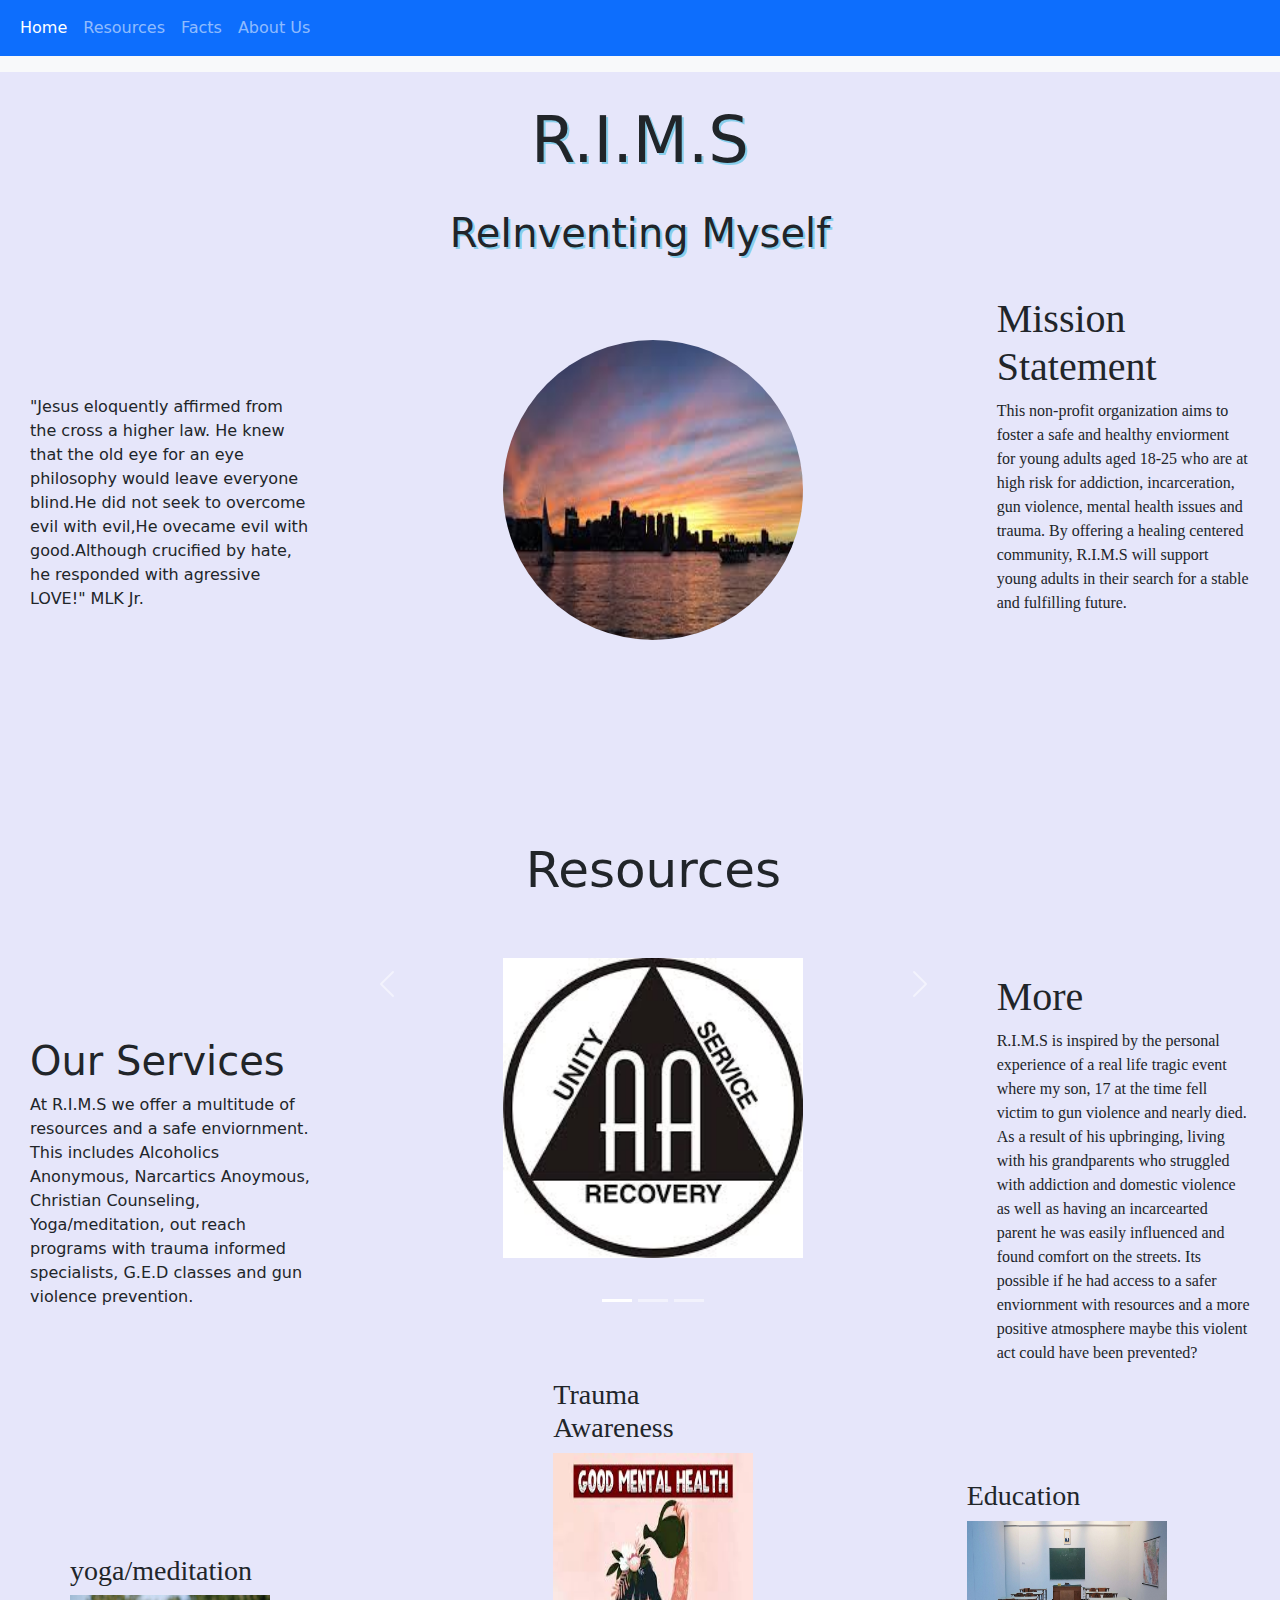
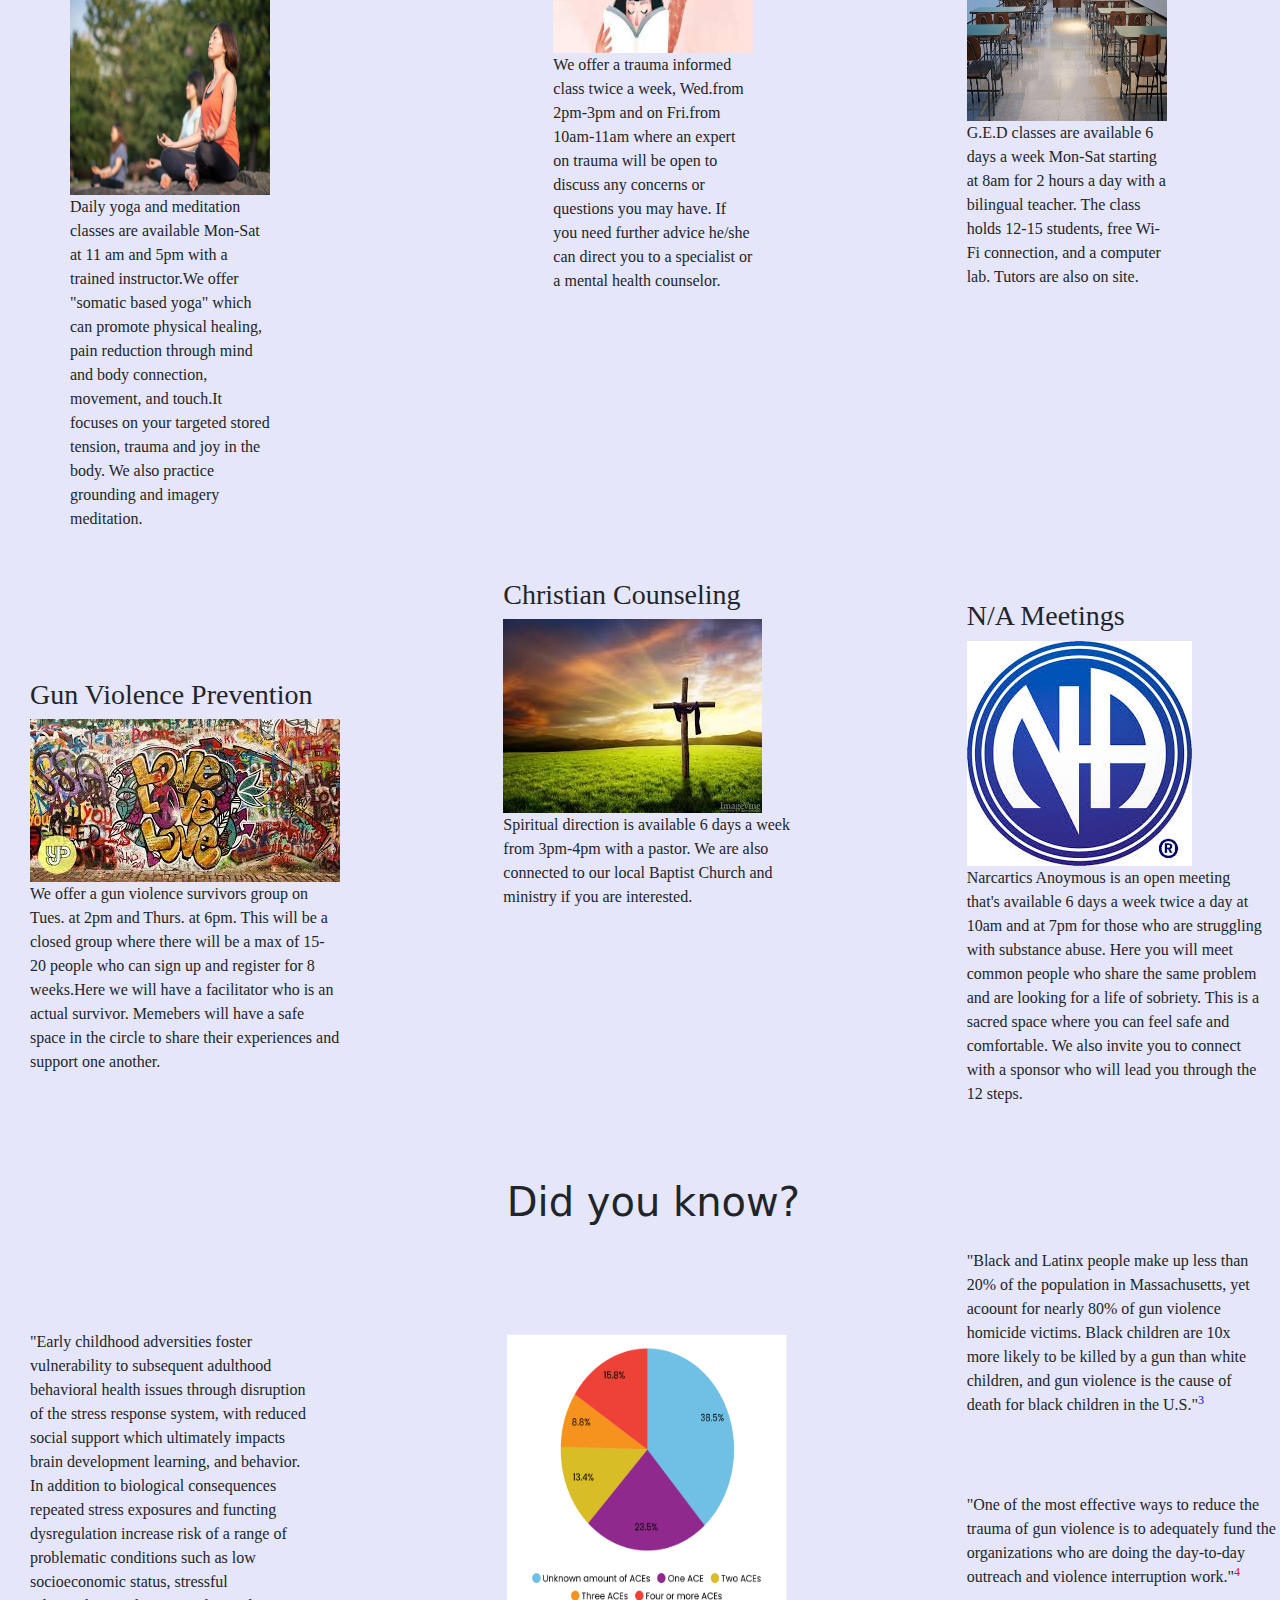
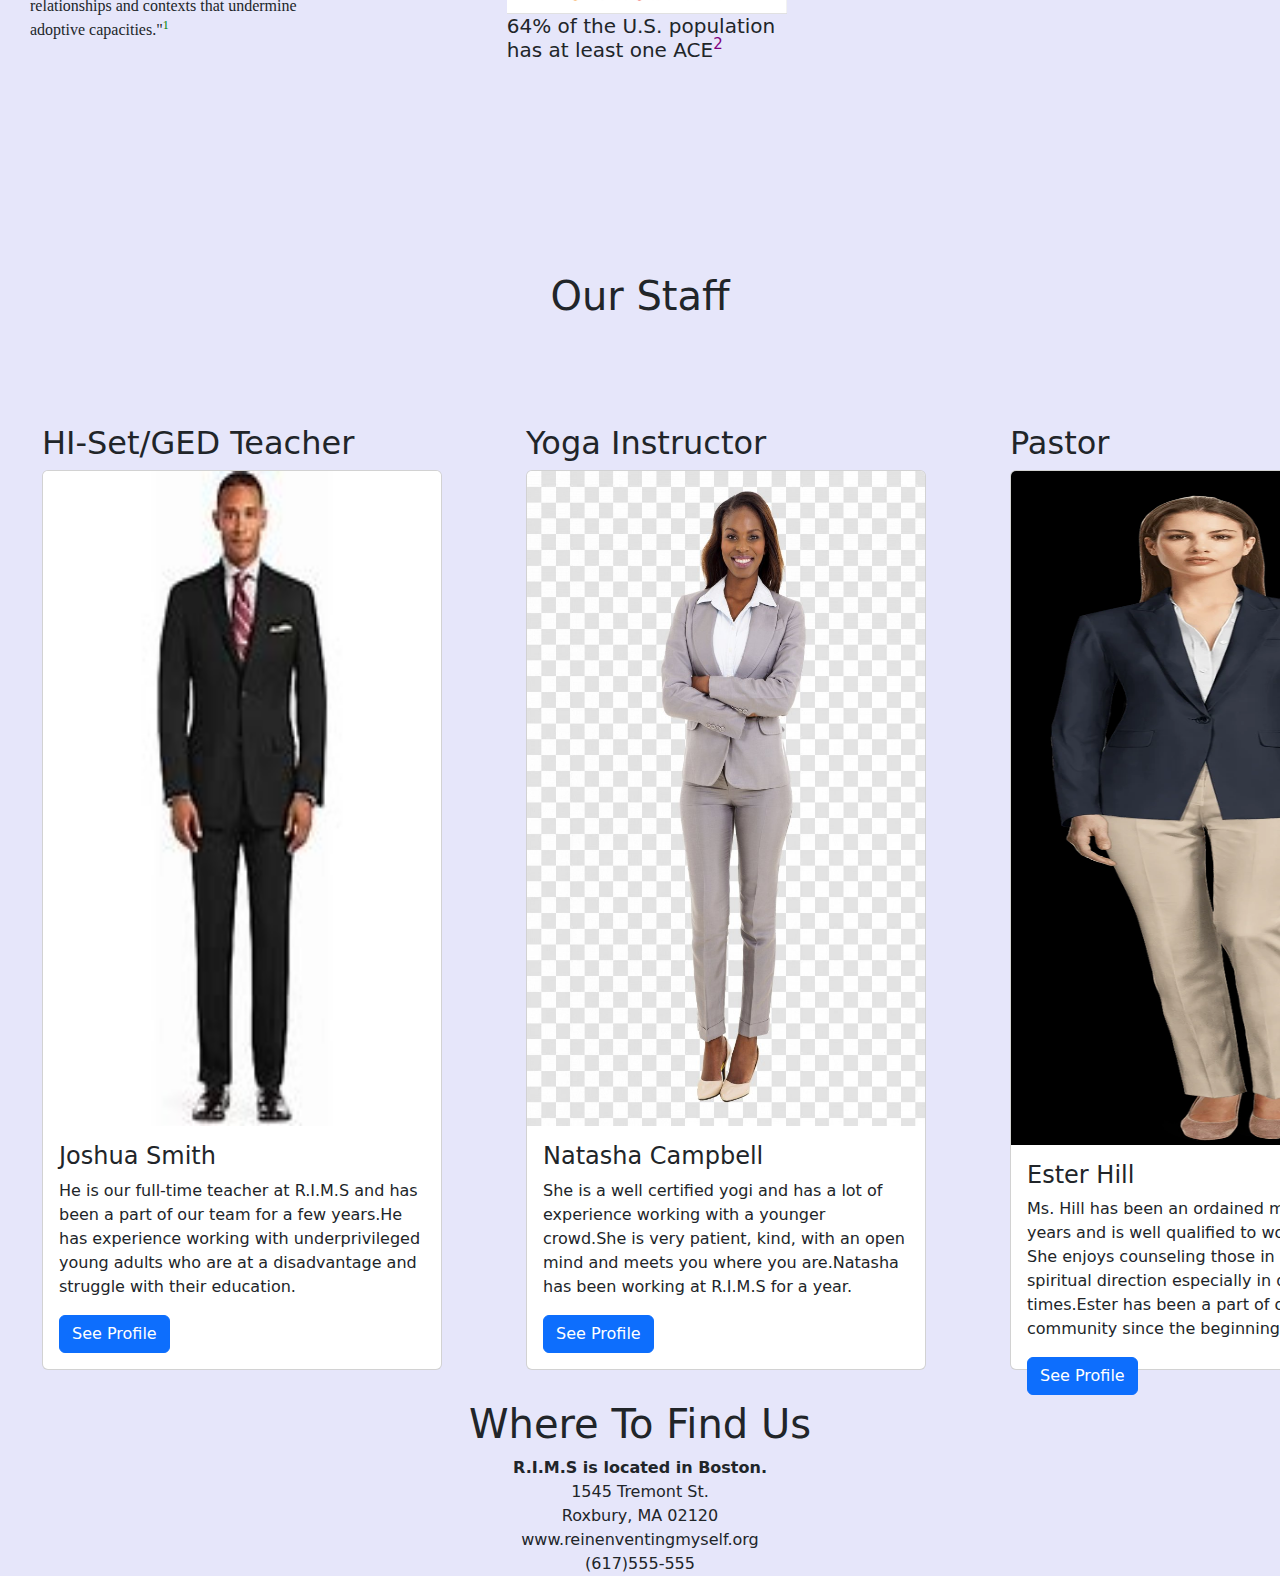
<file: index.html>
<!DOCTYPE html>
      <html>
      <head>
        <title>Bootstrap

        </title>
        <link rel="stylesheet" type="text/css" href="bootstrap-5.3.3-dist/css/bootstrap.css">
        <link rel="stylesheet" type="text/css" href="style.css">

        <script type="text/javascript" src="bootstrap-5.3.3-dist/js/bootstrap.js"></script>
      </head>

      <body>

        <div class="background">

          <!-- Blue backgraound with white text -->
          <nav class="navbar navbar-expand-sm bg-primary navbar-dark">
            <div class="container-fluid">
              <ul class="navbar-nav">
                <li class="nav-item">
                  <a class="nav-link active" href="#home">Home</a>
                </li>
                <li class="nav-item">
                  <a class="nav-link" href="#resources">Resources</a>
                </li>
                <li class="nav-item">
                  <a class="nav-link" href="#facts">Facts</a>
                </li>
                <li class="nav-item">
                  <a class="nav-link" href="#staff">About Us</a>
                </li>
            </ul>
          </div>
        </nav>

        <nav class="navbar bg-light"></nav>


        <h1 class="first-heading" id="home"> R.I.M.S 
        </h1>

        <h2 class="second-heading"> ReInventing Myself</h2>


    <div class="giantbox">

    <div class="leftcolumn">
      <div class="box"> 
        <div class="items-quote">
          <p>"Jesus eloquently affirmed from the cross a higher law. He knew that the old eye for an eye philosophy would leave everyone blind.He did not seek to overcome evil with evil,He ovecame evil with good.Although crucified by hate, he responded with agressive LOVE!"  MLK Jr.</p>
        </div>
    

        <div class="items-services">
          <h1>Our Services</h1>
          <p>At R.I.M.S we offer a multitude of resources and a safe enviornment. This includes Alcoholics Anonymous, Narcartics Anoymous, Christian Counseling, Yoga/meditation, out reach programs with trauma informed specialists, G.E.D classes and gun violence prevention.</p> 
        </div>
          <br>

        <div class="yoga">
          <h3>yoga/meditation</h3>
          <img class="mental-pic" src="bootstrap-pics/meditation2.jpg">
          <p class="mental-para">Daily yoga and meditation classes are available Mon-Sat at 11 am and 5pm with a trained instructor.We offer "somatic based yoga" which can promote physical healing, pain reduction through mind and body connection, movement, and touch.It focuses on your targeted stored tension, trauma and joy in the body. We also practice grounding and imagery meditation.</p>
        </div>
        <br>

           <div class="gun">
            <h3>Gun Violence Prevention</h3>
            <img class="love" src="bootstrap-pics/love.jpg">
            <p>We offer a gun violence survivors group on Tues. at 2pm and Thurs. at 6pm. This will be a closed group where there will be a max of 15-20 people who can sign up and register for 8 weeks.Here we will have a facilitator who is an actual survivor. Memebers will have a safe space in the circle to share their experiences and support one another.</p>

          </div>

          <div class="items statistics">
            <p>"Early childhood adversities foster vulnerability to subsequent adulthood behavioral health issues through disruption of the stress response system, with reduced social support which ultimately impacts brain development learning, and behavior. In addition to biological consequences repeated stress exposures and functing dysregulation increase risk of a range of problematic conditions such as low socioeconomic status, stressful relationships and contexts that undermine adoptive capacities."<sup><a id="color1" title="https://www.ncbi.nlm.nih.gov/pmc/articles/pmc7182471/">1</a></sup></p>
          </div>
          <br>
         
       
        </div>
        
        
    </div> <!--end left column-->




    <div class="middlecolumn">

      <div class="picture">
        <img src="bootstrap-pics/Bsunset2.jpg"alt="Bsunset"width="450"height="500"class="mx-auto d-block rounded-circle" >
      </div>



      <!-- Carousel -->

  <div id="demo" class="carousel slide"style="padding:200px 70px 70px 70px;" data-bs-ride="carousel">
  <div class="resources-rims" id="resources">
        <h1 class="heading">Resources</h1>
      </div>
    <!-- Indicators/dots -->
    <div class="carousel-indicators">
      <button type="button" data-bs-target="#demo" data-bs-slide-to="0" class="active"></button>
      <button type="button" data-bs-target="#demo" data-bs-slide-to="1"></button>
      <button type="button" data-bs-target="#demo" data-bs-slide-to="2"></button>
    </div>
    
    <!-- The slideshow/carousel -->
    <div class="carousel-inner">

      <div class="carousel-item active">
        <img src="bootstrap-pics/AA.jpg" alt="AA" class="d-block">
        <div class="carousel-caption">
         
        </div>
      </div>

      <div class="carousel-item">
        <img src="bootstrap-pics/gun.png" alt="gun" class="d-block">
        <div class="carousel-caption">
          
        </div> 
      </div>

      <div class="carousel-item">
        <img src="bootstrap-pics/cross.jpg" alt="cross" class="d-block">
        <div class="carousel-caption">
        
        </div>  
      </div>

    </div>
    
    <!-- Left and right controls/icons -->
    <button class="carousel-control-prev" type="button" data-bs-target="#demo" data-bs-slide="prev">
      <span class="carousel-control-prev-icon"></span>
    </button>
    <button class="carousel-control-next" type="button" data-bs-target="#demo" data-bs-slide="next">
      <span class="carousel-control-next-icon"></span>
    </button>
  </div>

  <div class="mental-health">
      <h3>Trauma Awareness</h3>
      <img class="mental-pic" src="bootstrap-pics/mentalhealth.jpg">
      <p class="mental-para">We offer a trauma informed class twice a week, Wed.from 2pm-3pm and on Fri.from 10am-11am where an expert on trauma will be open to discuss any concerns or questions you may have.
      If you need further advice he/she can direct you to a specialist or a mental health counselor.</p>
  </div>

   <div class="christian">
      <h3>Christian Counseling</h3>
      <img class="counseling" src="bootstrap-pics/cross.jfif">
      <p>Spiritual direction is available 6 days a week from 3pm-4pm with a pastor. We are also connected to our local Baptist Church and ministry if you are interested.</p>
  </div>

  <div class="you" id= "facts">
      <h1 class="you-heading">Did you know?</h1>
      <img src="bootstrap-pics/pie chart1.png" alt="piechart"width="280"height="280">
      <h5>64% of the U.S. population<br> has at least one ACE<sup><a id="color2" title="https://www.compassionprisonproject.org/childhood-trauma-statistics/">2</a></sup></p> </h5> 
  </div>
      
  <br>   


  


    </div>
    <!--end middlecolumn-->
      

      <div class="rightcolumn mission">   
          <div class="items">
            <h1>Mission Statement</h1>
            <p> This non-profit organization aims to foster a safe and healthy enviorment for young adults aged 18-25 who are at high risk for addiction, incarceration, gun violence, mental health issues and trauma. By offering a healing centered community, R.I.M.S will support young adults in their search for a stable and fulfilling future.</p>
          </div>

       <div class="items more">
          <h1>More</h1>
          <p> R.I.M.S is inspired by the personal experience of a real life tragic event where my son, 17 at the time fell victim to gun violence and nearly died. As a result of his upbringing, living with his grandparents who struggled with addiction and domestic violence as well as having an incarcearted parent he was easily influenced and found comfort on the streets. Its possible if he had access to a safer enviornment with resources and a more positive atmosphere maybe this violent act could have been prevented? </p>
          </div> 
            
            <div class="education">
          <h3>Education</h3>
          <img class="edu-pic" src="bootstrap-pics/class.jpg">
          <p class="mental-para"> G.E.D classes are available 6 days a week Mon-Sat starting at 8am for 2 hours a day with a bilingual teacher. The class holds 12-15 students, free Wi-Fi connection, and a computer lab. Tutors are also on site.</p> 
        </div>

         <div class="NA">
          <h3>N/A Meetings</h3>
          <img class="NA-pic" src="bootstrap-pics/NA.jpg">
          <p>Narcartics Anoymous is an open meeting that's available 6 days a week twice a day at 10am and at 7pm for those who are struggling with substance abuse. Here you will meet common people who share the same problem and are looking for a life of sobriety. This is a sacred space where you can feel safe and comfortable. We also invite you to connect with a sponsor who will lead you through the 12 steps.</p>
        </div>

        <div class="items-statistics2">
          <p>"Black and Latinx people make up less than 20% of the population in Massachusetts, yet acoount for nearly 80% of gun violence homicide victims. Black children are 10x more likely to be killed by a gun than white children, and gun violence is the cause of death for black children in the U.S."<sup><a id="color3" title="https://www.mapreventiongunviolence.org/community-violence">3</a></sup></p> 
        </div>

       <div class="more-statistics">
        <p>"One of the most effective ways to reduce the trauma of gun violence is to adequately fund the organizations who are doing the day-to-day outreach and violence interruption work."<sup><a id="color4" title="https://www.mapreventiongunviolence.org/community-violence">4</a></sup></p> </p>
        </div>



    </div> <!--end right column-->



    </div> <!--end giantbox-->




    <!-- Footer -->

<h1 class="profile-heading" id="staff">Our Staff</h1>   

<div class="d-flex">

  <div class="card-item">
    <div class="container mt-3">
  <h2>HI-Set/GED Teacher</h2>
  <div class="card" style="width:400px;height:900px">
    <img class="card-img-top" src="bootstrap-pics/man1.png" alt="man1" style="width:100%;height:75%">
    <div class="card-body">
      <h4 class="card-title">Joshua Smith</h4>
      <p class="card-text">He is our full-time teacher at R.I.M.S and has been a part of our team for a few years.He has experience working with underprivileged young adults who are at a disadvantage and struggle with their education.</p>
      <a href="#" class="btn btn-primary">See Profile</a>
    </div>
  </div>
  </div>
</div>

  <div class="card-item">
    <div class="container mt-3">
  <h2>Yoga Instructor</h2>
  <div class="card" style="width:400px ;height:900px">
    <img class="card-img-top" src="bootstrap-pics/woman1.png" alt="woman1" style="width:100% ;height:75%">
    <div class="card-body">
      <h4 class="card-title">Natasha Campbell</h4>
      <p class="card-text">She is a well certified yogi and has a lot of experience working with a younger crowd.She is very patient, kind, with an open mind and meets you where you are.Natasha has been working at R.I.M.S for a year.</p>
      <a href="#" class="btn btn-primary">See Profile</a>
    </div>
  </div>
  </div>
</div>

  <div class="card-item">
    <div class="container mt-3">
  <h2>Pastor</h2>
  <div class="card" style="width:400px ;height:900px">
    <img class="card-img-top" src="bootstrap-pics/woman2.png" alt="woman2" style="width:100% ;height:75%">
    <div class="card-body">
      <h4 class="card-title">Ester Hill</h4>
      <p class="card-text">Ms. Hill has been an ordained minister for 15 years and is well qualified to work at R.I.M.S She enjoys counseling those in need of spiritual direction especially in difficult times.Ester has been a part of our community since the beginning.</p>
      <a href="#" class="btn btn-primary">See Profile</a>
    </div>
  </div>
  </div>
</div>

</div>

<div class="where" id="contact">
        <h1>Where To Find Us</h1>
        <p><b>R.I.M.S is located in Boston.</b> <br> 1545 Tremont St. <br>Roxbury, MA 02120 
        <br>www.reinenventingmyself.org<br> (617)555-555</p>

</div>
 </div>      
    </body>
    </html>
</file>
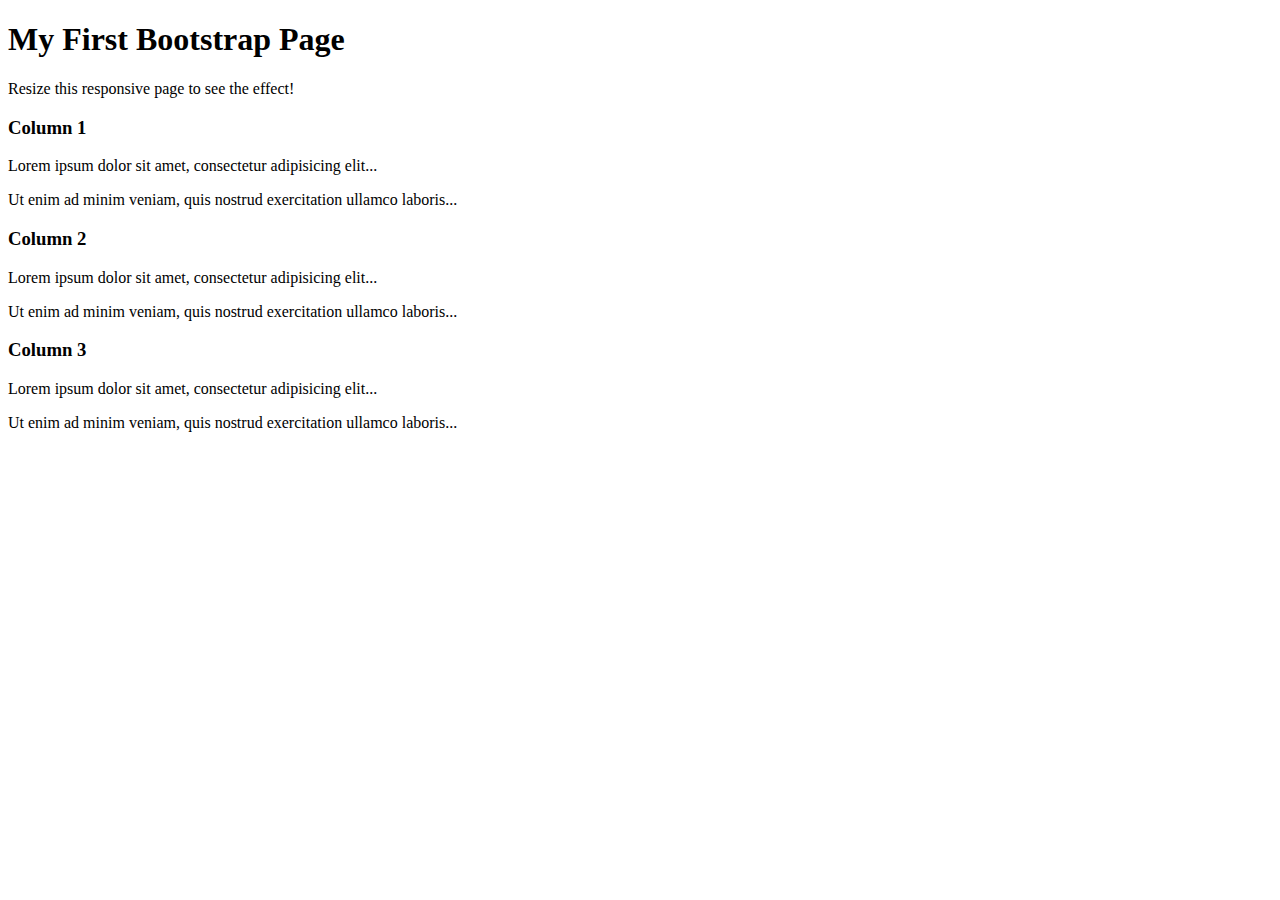
<file: bsprac.html>
<!DOCTYPE html>
<html lang="en">
   <head>
  <title>Bootstrap 5 Example</title>
    <meta charset="utf-8">
    <meta name="viewport" content="width=device-width, initial-scale=1">
    <link rel="stylesheet" type="text/css" href="C:\Users\STUDENT.MCIF-VLAN-14476\Desktop\Laurie\Bootstrap\bootstrap-5.3.3-dist\css\bootstrap.css">
</head>
<body>
  <div class="container-fluid p-5 bg-primary text-white text-center">
    <h1>My First Bootstrap Page</h1>
    <p>Resize this responsive page to see the effect!</p>
  </div>

  <div class="container mt-5">
    <div class="row">
      <div class="col-sm-4">
        <h3>Column 1</h3>
        <p>Lorem ipsum dolor sit amet, consectetur adipisicing elit...</p>
        <p>Ut enim ad minim veniam, quis nostrud exercitation ullamco laboris...</p>
      </div>
      <div class="col-sm-4">
        <h3>Column 2</h3>
        <p>Lorem ipsum dolor sit amet, consectetur adipisicing elit...</p>
        <p>Ut enim ad minim veniam, quis nostrud exercitation ullamco laboris...</p>
      </div>
      <div class="col-sm-4">
        <h3>Column 3</h3>
        <p>Lorem ipsum dolor sit amet, consectetur adipisicing elit...</p>
        <p>Ut enim ad minim veniam, quis nostrud exercitation ullamco laboris...</p>
      </div>
    </div>
  </div>

</body>
</html>
</file>
<file: style.css>
.first-heading{
	text-align: center;
	text-shadow: 2px 2px skyblue;
	margin-top: 30px;
	font-size: 400%;

}	
.second-heading{
	text-align: center;
	text-shadow: 2px 2px skyblue;
	margin-top: 30px;
	font-size: 250%;
	
}	

.w-100{
	margin-top: 80%;
	margin-bottom: 80%;
}

.background{
	background-color: lavender;
}

.margin {
	margin: 0 30% 0 30%;
	border-radius: 20px;
	font-size: 130%;
	font-style: italic;
	margin-top: 10%;
	margin-bottom: 10%;	
}
.giantbox{
	display: flex;
	flex-direction: row;
	flex-wrap: nowrap;
}
.leftcolumn{
	display: flex;
	flex-direction: column;
	flex: 1;
}
.middlecolumn{
	display: flex;
	flex-direction: column;
	flex: 2;
}
.rightcolumn{
	display: flex;
	flex-direction: column;
	flex: 1;

}

.picture{
	margin-top: 75px;
	margin-bottom: ;
}

.items{
	align-items: center;
	padding: 30px;
	margin-bottom: 20%;
}

.items-services {
	align-items: center;
	padding: 30px;
	margin-bottom: 125px;
}

.items-quote {
	align-items: center;
	padding: 30px;
	margin-top: 100px;
	margin-bottom: 350px;
}

.d-block {
	display: block; 
	margin: auto;
	height: 300px;
	width: 300px;
}

.where{
	margin-bottom: 0px;
	margin-top: 0px;
	/*display: block;*/
	/*margin: auto;*/
	text-align: center;
}

.services {
	padding-top:300px;
	font-family: cursive;
}

.statistics {
	padding-top:240px;
	font-family: cursive;
}

.quote {
	font-size:14pt;
	font-family: cursive;
}

.mission {
	font-family: cursive;
}

.you {
	display: block; 
	margin: auto;
	padding-bottom: 170px; 
	padding-top: ;
}

.you-heading{
	padding-bottom: 100px;
	padding-top: 300px;
}

.more {
	padding-top:250px;
}

.items-statistics2 {
	padding-top:px;
	padding-bottom: 30px;
	padding-right: 20px;

}

.heading {
	text-align: center;
	padding-bottom: 50px;
	font-size:50px ;
}

.mental-health{
	display: block;
	margin: auto;
	padding-top: 50px;
	padding-bottom:800px;
	height:200px ;
	width: 200px;
	font-family: cursive;
}

.mental-pic{
	height: 200px;
	width: 200px;
	font-family: cursive;
}

.yoga {
	display: block;
	margin: auto;
	padding-top: 50px;
	padding-bottom:500px;
	height:200px ;
	width: 200px;
	font-family: cursive;
}

.gun{
	padding-left: 30px;
	padding-top: 200px;
	font-family: cursive;
}

.counseling{
	padding-bottom: ;
	font-family: cursive;

}

.christian {
	padding-bottom:px ;
	height: 300px;
	width: 300px;
	display: block;
	margin: auto;
	font-family: cursive;
}

.NA{
	padding-bottom:650px ;
	padding-top: px;
	height: 300px;
	width: 300px;
	/*display: block;*/
	/*margin: auto;*/
	font-family: cursive;
	margin-right: auto;

}

.education {
	padding-top: 5px;
	padding-bottom:720px;
	height:200px ;
	width: 200px;

}

.edu-pic {
	height: 200px;
	width: 200px;
	font-family: cursive;

}

.profile-heading {
	text-align: center;
	padding-top: px;
	padding-bottom: 50px;
}

.card-item {
	padding: 30px;
}

.more-statistics{
	padding-top:30px;
	font-family: cursive;
	margin-right: auto;

}

#color3{
	color: blue;
}

#color4{
	color: red;
}

#color2{
	color: purple;
}

#color1{
	color: green;
}
</file>
